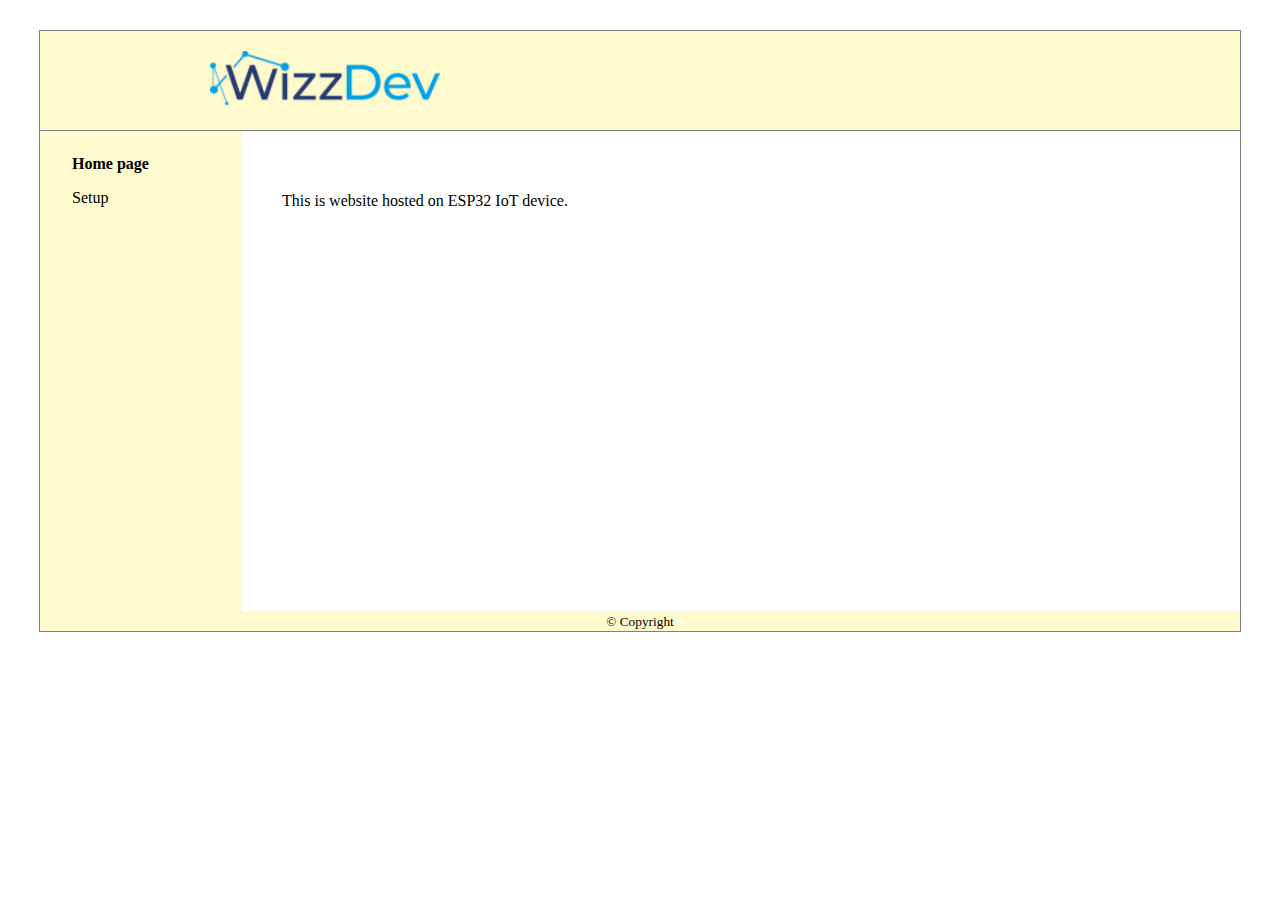
<file: src/web_server/web_pages/index.html>
<!DOCTYPE html>
<html lang="pl">
    <head>
        <meta content="text/html; charset=UTF-8" http-equiv="content-type">
        <link rel="stylesheet" type="text/css" href="simple_layout.css">
        <title>WizzDev Mobile IoT</title>
        <link rel="icon" type="image/png" sizes="32x32" href="favicon-32x32-1.png">
        <meta name="robots" content="noindex" />
    </head>
    <body>

        <div class="page_grid">
            <header role="banner">
                <a href="index.html">
                    <img class="logo" id="Logo" alt="WizzDev logo"
                         src="cropped-Logo-WizzDev-wersja-1-PNG-granat-niebieski.png"
                         title="Logo">
                </a>
            </header>

            <nav role="navigation">
                <ul>
                    <li><a href="index.html" id="indexLink" title="Home page"><b>Home page</b></a></li>
                    <li><a href="setup.html" id="setupLink" title="Device Setup">Setup</a></li>
                </ul>
            </nav>

            <section>
                <h1></h1>
                <p>
                    This is website hosted on ESP32 IoT device. 
                    </br> </br> 
                </p>

            </section>



            <footer>
                <small>© Copyright</small>
            </footer>

        </div></body>
</html>
</file>
<file: src/web_server/web_pages/simple_layout.css>
div.page_grid {
    display : block;
    min-width: 650px;
    max-width: 1200px;
    overflow : auto;
    margin : 30px auto 0 auto;
    border: 1px solid gray;
    background-color: lemonchiffon;
}

header {
    clear: left;
    text-align: left;
    overflow: hidden;
    padding-top: 20px;
    padding-left: 20px;
    border-bottom: 1px solid gray;
}

header .logo {
    height: 54px;
    float: left;
    margin-left: 150px;
    margin-right: 25px;
    margin-bottom: 25px;
}

header .title{
    color: black;
    font-size: 50px;
    padding: 10;
}


footer {
    padding: 1px;
    color: black;
    clear: left;
    text-align: center;
}

.footerAutorefresh {
    color: black;
    clear: left;
    text-align: right;
}


nav {
    float: left;
    width: 170px;
    margin: 0;
    padding: 1em;
    min-height: 400px;
}

nav ul {
    list-style-type: none;
    margin: 0;
    padding: 0;  
}

nav ul li a {
    display: block;
    color: #000;
    padding: 8px 16px;
    text-decoration: none;
}

nav ul li a:hover {
    background-color: #555;
    color: white;
    cursor: pointer; cursor: hand;
}

section {
    margin-left: 180px;
    padding: 40px;
    overflow: hidden;
    min-height: 400px; 
    background-color: white;
}

section ol li{
    font-size: 100%;
}

section ol li Session_Name {
    display: block;
    color: #000;
    padding: 2px 12px;
    text-decoration: none;
}

pre {
    margin: 0px;
    padding: 0px 0px;
    min-width: 0px;
}

.devices_table tr:nth-child(even) {background: #FFF}
.devices_table tr:nth-child(odd) {background: #EEF}

.clickText {
    color: black;
}

.clickText:hover {
    cursor: pointer; cursor: hand;
    text-decoration:underline;
}

input
{
    margin:1px;
    margin-left: 5px;
    padding: 5px 4px;
    min-width: 158px;
}

select
{
    margin:1px;
    margin-left: 5px;
    padding: 5px 4px;
    min-width: 170px;
}

textarea
{
    min-width: 310px;
    margin:1px;
    margin-left: 5px;
}

.smallInput
{
    margin-right: 5px;
    margin-bottom: 3px;
    padding: 0px 0px;
    min-width: 0px;
    vertical-align: bottom;
}

button
{
    margin:4px;
    margin-top: 10px;
    padding: 6px 8px;
}

.devices_table{
    width:100%; 
    border-collapse:collapse; 
}
.devices_table td{ 
    padding:7px; border:#4e95f4 1px solid;
}
/* Define the default color for all the table rows */
.devices_table tr{
    background: #b8d1f3;
}
/* Define the hover highlight color for the table row */
.devices_table tr:hover {
      background-color: #ffff99;
}
</file>
